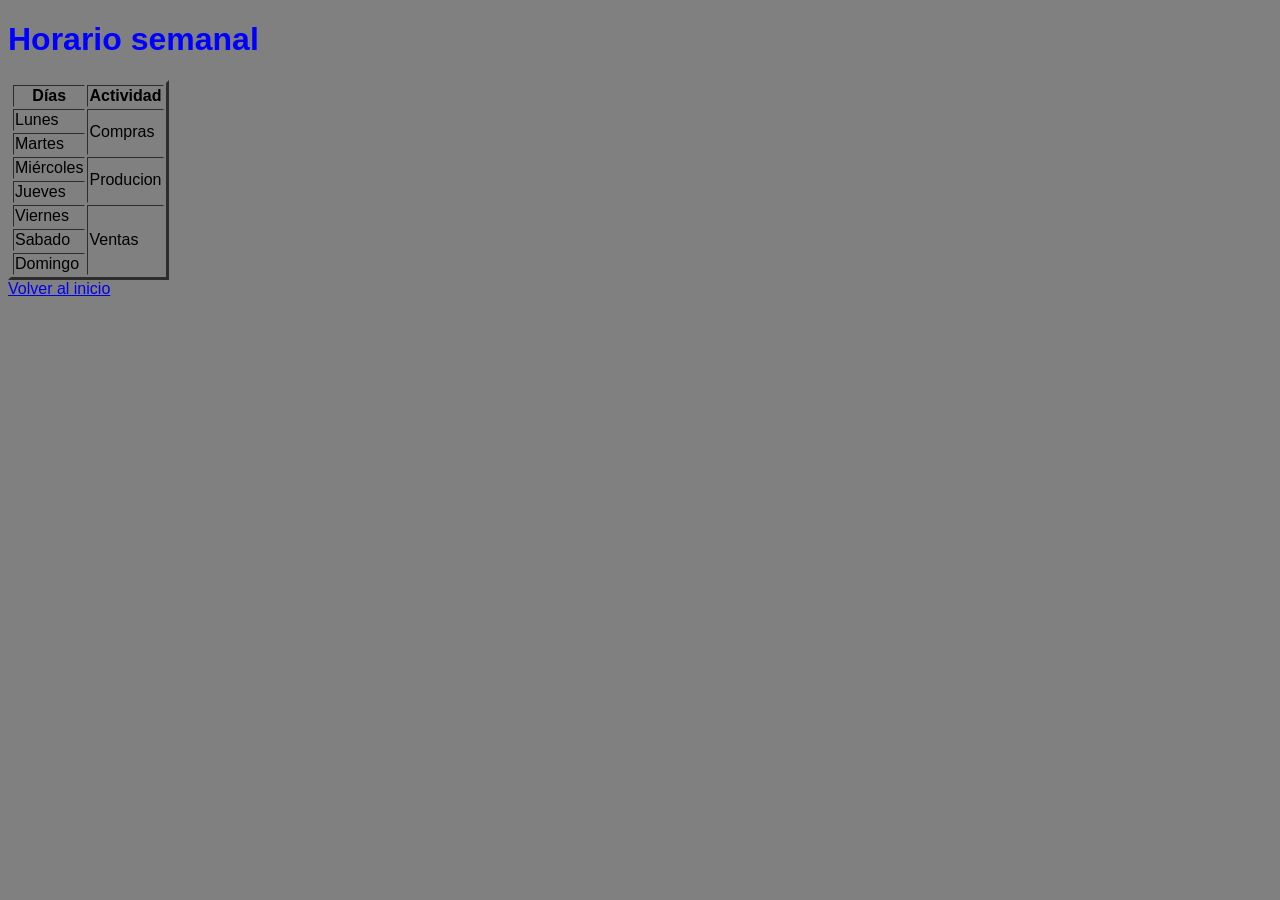
<file: horario.html>
<!DOCTYPE html>
<html lang="es">
<head>
    <meta charset="UTF-8">
    <title>Horario</title>
    <link rel="stylesheet" href="css/estilos.css">
</head>
<body>

<h1>Horario semanal</h1>

<table border="3">
    <tr>
        <th>Días</th>
        <th>Actividad</th>
    </tr>
    <tr>
        <td>Lunes</td>
        <td rowspan="2">Compras</td>
    </tr>
    <tr>
        <td>Martes</td>
    </tr>
    <tr>
        <td>Miércoles</td>
        <td rowspan="2">Producion</td>
    </tr>
    <tr>
        <td>Jueves</td>
    </tr>
    <tr>
        <td>Viernes</td>
        <td rowspan="3">Ventas</td>
    </tr>
    <tr>
        <td>Sabado</td>
    </tr>
    <tr>
        <td>Domingo</td>
    </tr>

</table>

<a href="index.html">Volver al inicio</a>

</body>
</html>
</file>
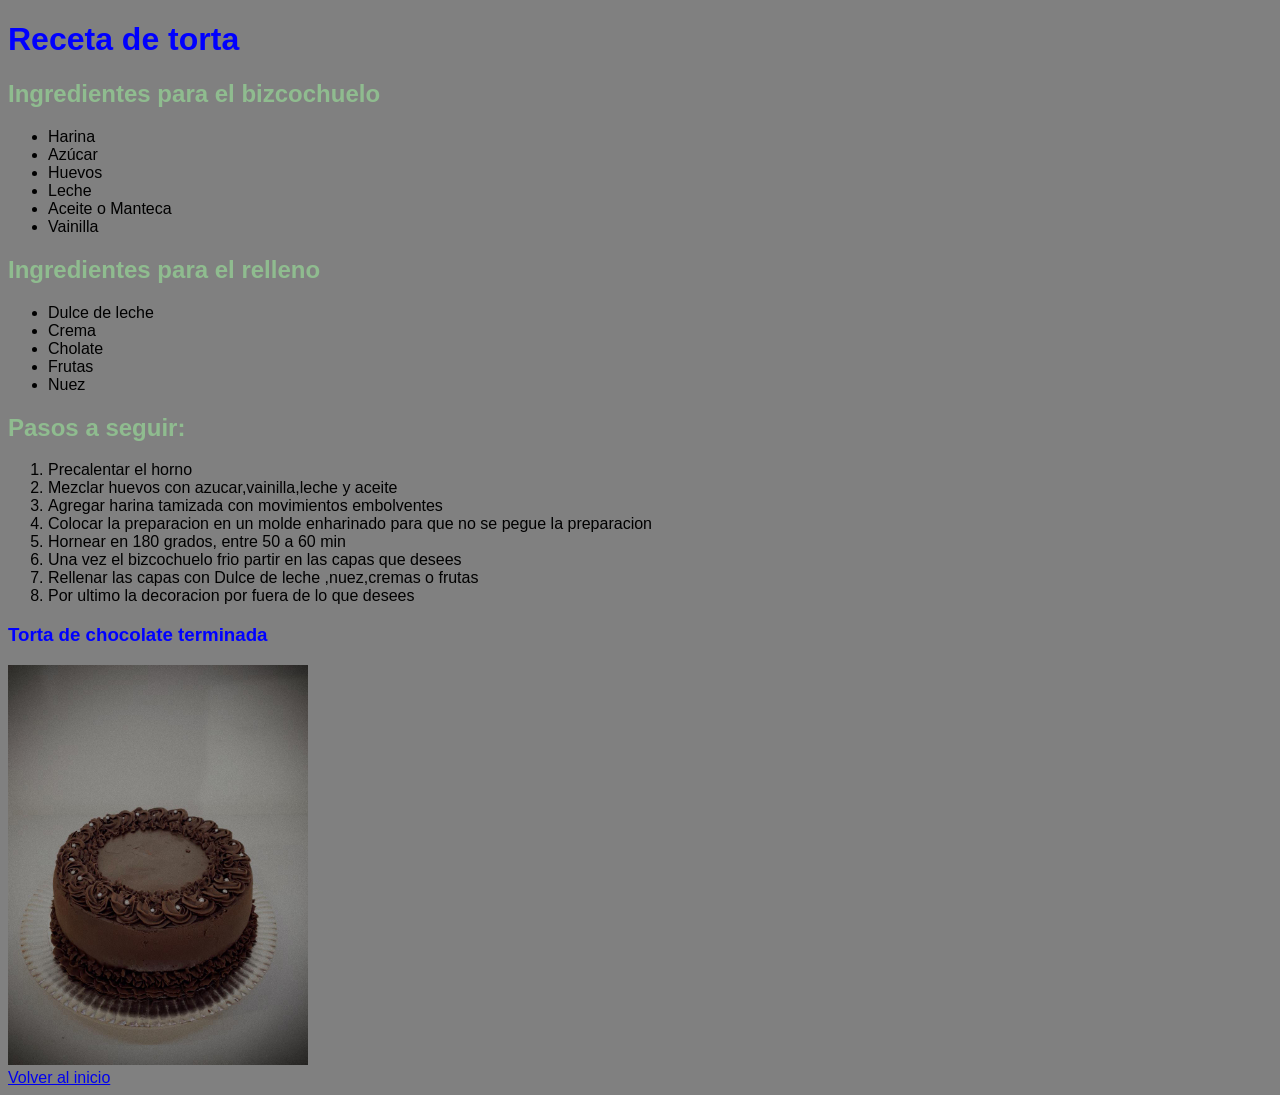
<file: receta.html>
<!DOCTYPE html>
<html lang="es">
<head>
    <meta charset="UTF-8">
    <title>Receta</title>
    <link rel="stylesheet" href="css/estilos.css">
</head>
<body>

<h1>Receta de torta</h1>

<h2>Ingredientes para el bizcochuelo</h2>
<ul>
    <li>Harina</li>
    <li>Azúcar</li>
    <li>Huevos</li>
    <li>Leche</li>
    <li>Aceite o Manteca</li>
    <li>Vainilla</li>
</ul>
<h2>Ingredientes para el relleno</h2>
<ul>
    <li>Dulce de leche</li>
    <li>Crema</li>
    <li>Cholate</li>
    <li>Frutas</li>
    <li>Nuez</li>
</ul>

<h2>Pasos a seguir:</h2>
<ol>
    <li>Precalentar el horno</li>
    <li>Mezclar huevos con azucar,vainilla,leche y aceite</li>
    <li>Agregar harina tamizada con movimientos embolventes</li>
    <li>Colocar la preparacion en un molde enharinado para que no se pegue la preparacion </li>
    <li>Hornear en 180 grados, entre 50 a 60 min </li>
    <li>Una vez el bizcochuelo frio partir en las capas que desees </li>
    <li>Rellenar las capas con Dulce de leche ,nuez,cremas o frutas</li>
    <li>Por ultimo la decoracion por fuera de lo que desees</li>

</ol>
<h3>Torta de chocolate terminada</h3>
<img src="torta.jpeg"width="300"alt="torta de chocolate">
<br>
<a href="index.html">Volver al inicio</a>

</body>
</html>
</file>
<file: css/estilos.css>
body {
    background-color: gray;
    font-family: 'Gill Sans', 'Gill Sans MT', Calibri, 'Trebuchet MS', sans-serif;
}

h1 {
    color: blue;
}
h2{
    color: darkseagreen;
}
h3{
    color: blue;
}

p {
    font-size: 18px;
}
</file>
